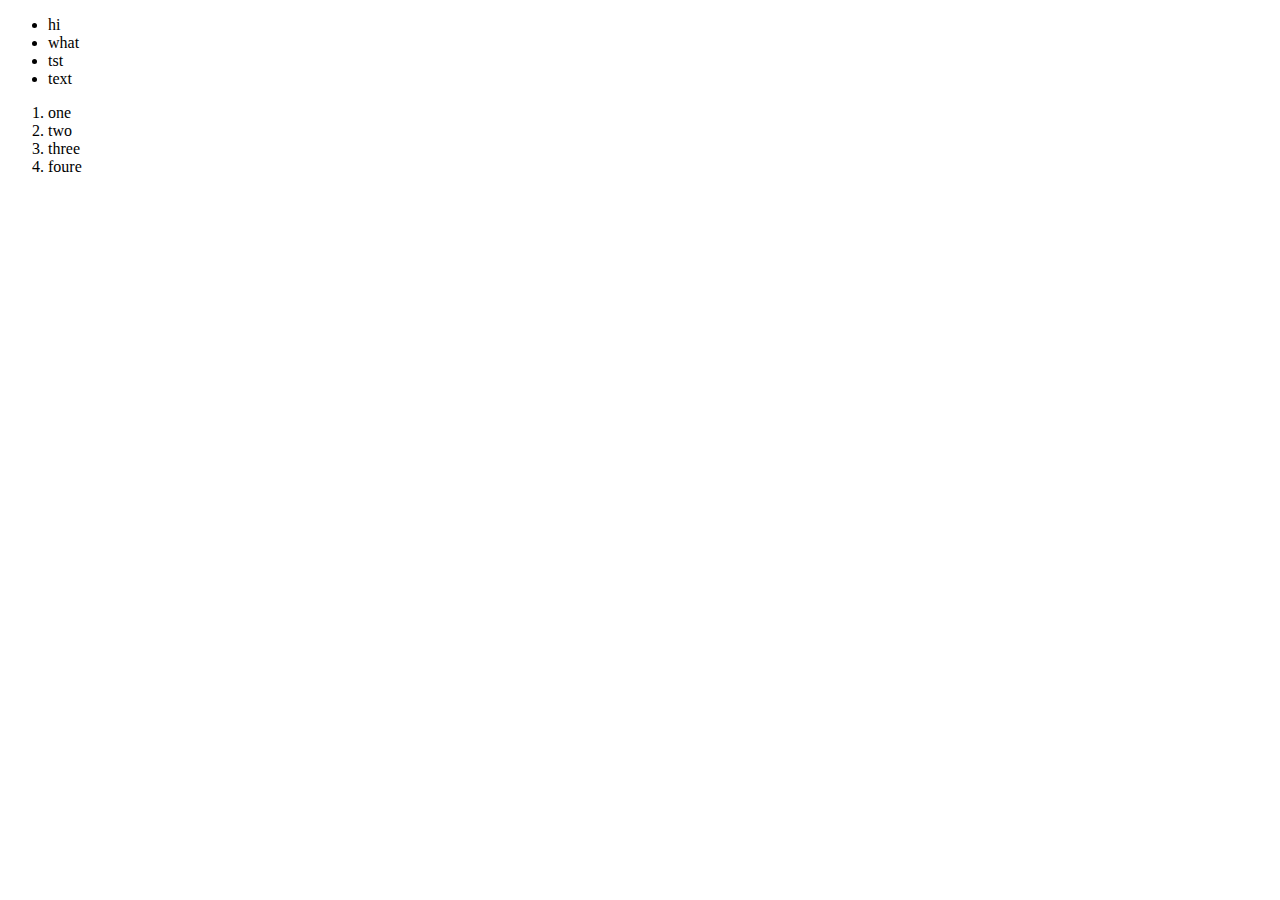
<file: essential_tags/lists_elements/list_elements.html>
<!DOCTYPE html>
<html lang="en">
<head>
    <meta charset="UTF-8">
    <meta http-equiv="X-UA-Compatible" content="IE=edge">
    <meta name="viewport" content="width=device-width, initial-scale=1.0">
    <title>Document</title>
</head>
<body>
    
    <ul>
        <li>hi</li>
        <li>what</li>
        <li>tst</li>
        <li>text</li>
    </ul>

    <ol>
        <li>one</li>
        <li>two</li>
        <li>three</li>
        <li>foure</li>
    </ol>
</body>
</html>
</file>
